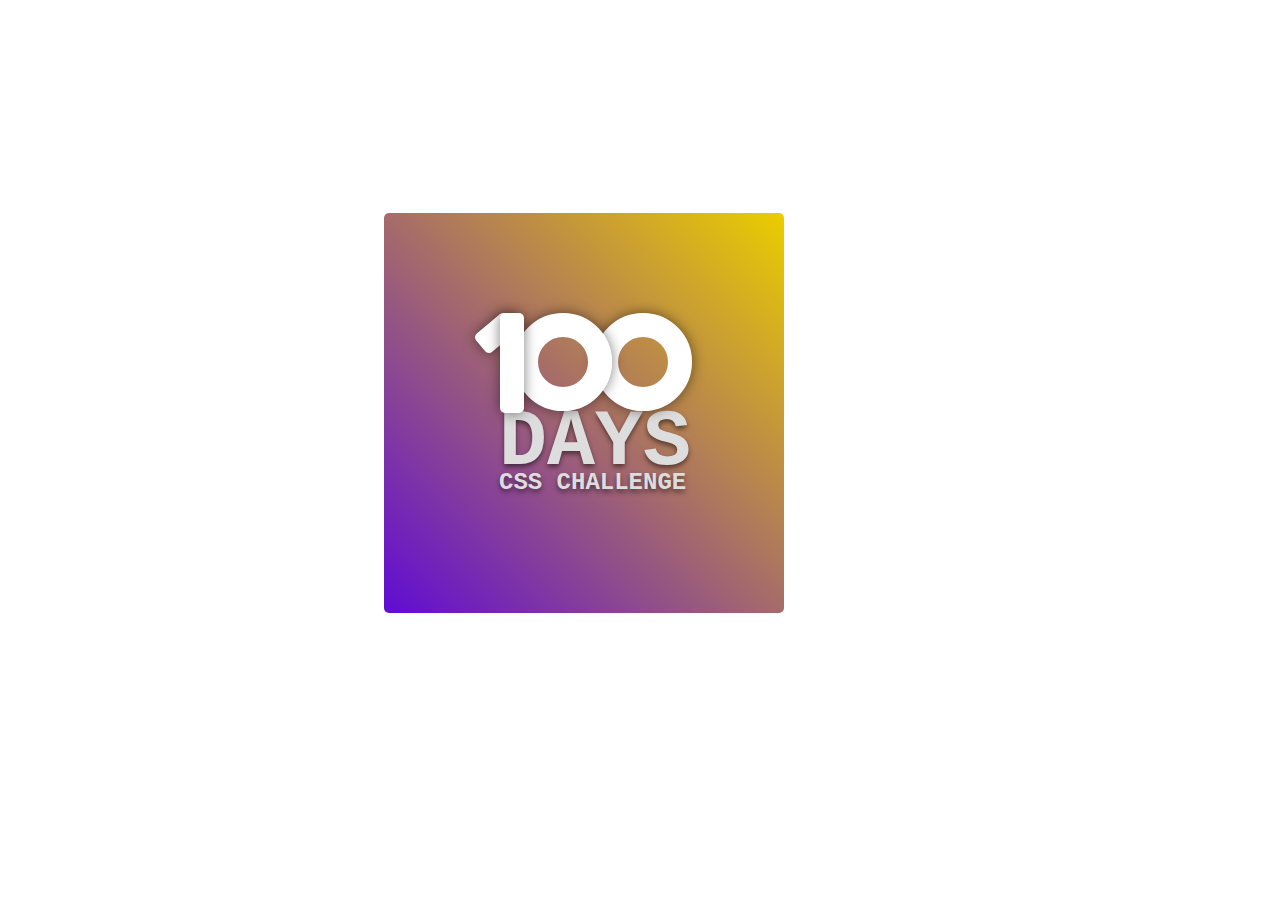
<file: Day#1/index.html>
<!DOCTYPE html>
<html lang="en">
<head>
    <meta charset="UTF-8">
    <meta http-equiv="X-UA-Compatible" content="IE=edge">
    <meta name="viewport" content="width=device-width, initial-scale=1.0">
    <link rel="shortcut icon" href="#" type="image/x-icon">
    <link rel="stylesheet" href="style.css">
    <title>Document</title>
</head>
<body>

    <div class="container__body">
        <div class="frame__container">
            <div class="center__container">
                <div class="numbers__container">
                    <div class="number__numbers One One-1"></div>
                    <div class="number__numbers One One-2"></div>
                    <div class="number__numbers Zero-1"></div>
                    <div class="number__numbers Zero-2"></div>
                </div>
                <span class="text__container big">DAYS</span>
                <span class="text__container small">CSS CHALLENGE</span>
            </div>
        </div>
    </div>

</body>
</html>
</file>
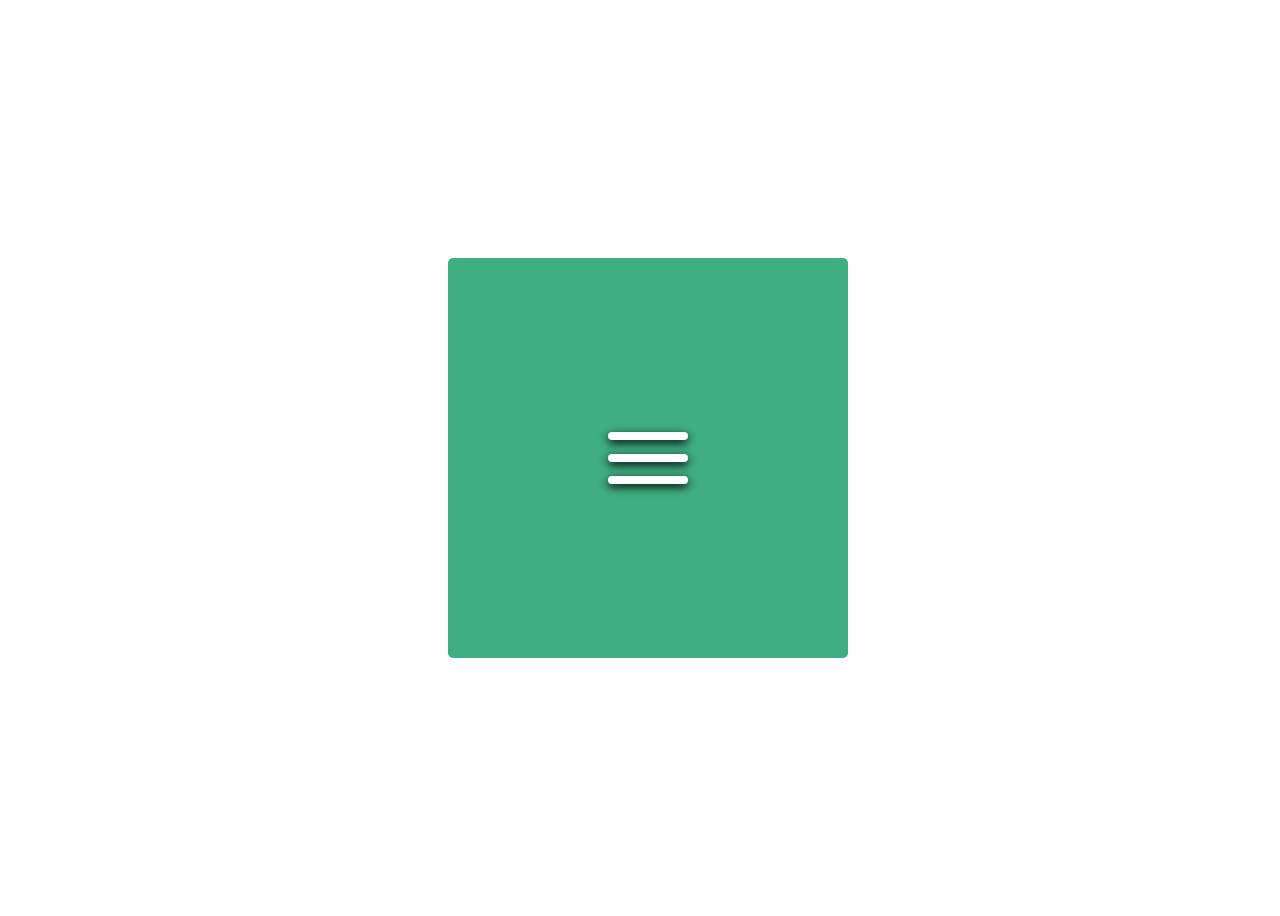
<file: Day#2/index.html>
<!DOCTYPE html>
<html lang="en">
<head>
    <meta charset="UTF-8">
    <meta http-equiv="X-UA-Compatible" content="IE=edge">
    <meta name="viewport" content="width=device-width, initial-scale=1.0">
    <link rel="shortcut icon" href="#" type="image/x-icon">
    <link rel="stylesheet" href="./style.css">
    <title>Document</title>
</head>
<body>

    <div class="container">
        <div class="frame">
            <div class="menu-icon">
                <div class="line"></div>
                <div class="line"></div>
                <div class="line"></div>
            </div>
        </div>
    </div>

    <script src="./scripts.js"></script>
</body>
</html>
</file>
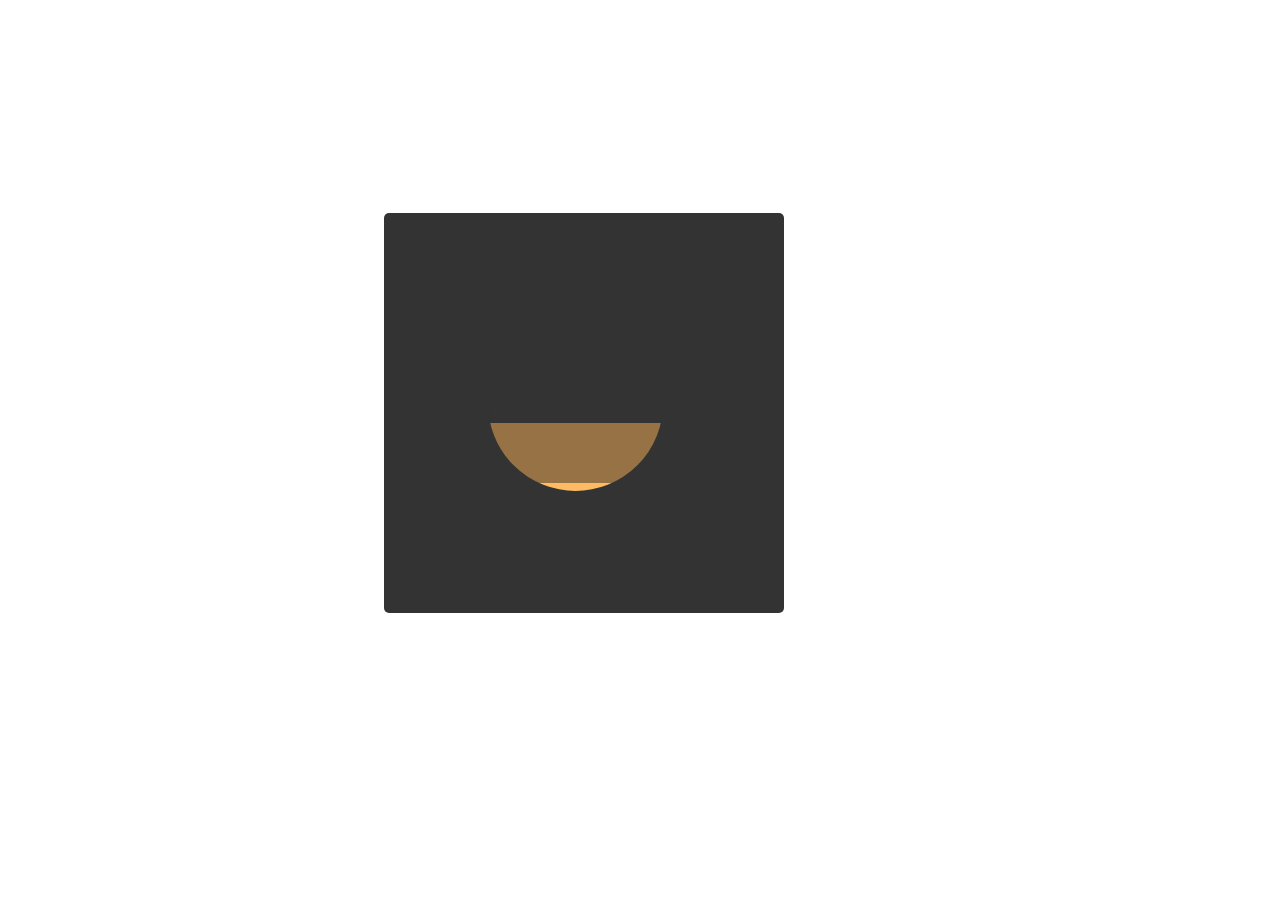
<file: Day#3/index.html>
<!DOCTYPE html>
<html lang="en">
<head>
    <meta charset="UTF-8">
    <meta http-equiv="X-UA-Compatible" content="IE=edge">
    <meta name="viewport" content="width=device-width, initial-scale=1.0">
    <link rel="shortcut icon" href="#" type="image/x-icon">
    <link rel="stylesheet" href="style.css">
    <title>Document</title>
</head>
<body>
    <div class="container__body">
        <div class="frame__container">
            <div class="center__container">
                <div class="circle__center"></div>
                <div class="sun__center"></div>
                <div class="sky__center"></div>
                <div class="mountain__center--right"></div>
                <div class="mountain__center--left"></div>
                <div class="ground__center"></div>
                <div class="shadow__center"></div>
                <div class="overSun__center"></div>
            </div>
        </div>
    </div>
</body>
</html>
</file>
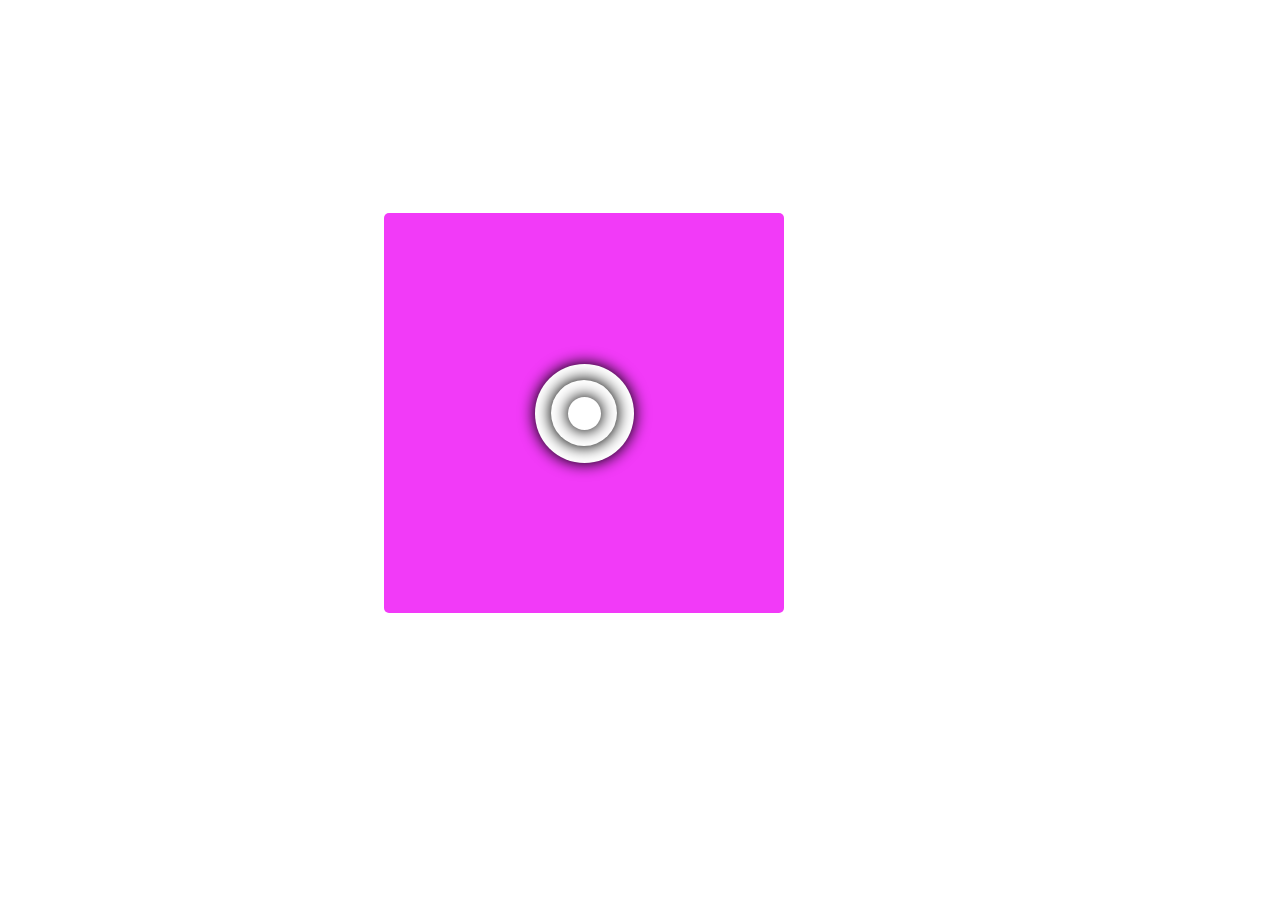
<file: Day#4/index.html>
<!DOCTYPE html>
<html lang="en">
<head>
    <meta charset="UTF-8">
    <meta http-equiv="X-UA-Compatible" content="IE=edge">
    <meta name="viewport" content="width=device-width, initial-scale=1.0">
    <link rel="shortcut icon" href="#" type="image/x-icon">
    <link rel="stylesheet" href="style.css">
    <title>Document</title>
</head>
<body>
    <div class="container__body">
        <div class="frame__container">
            <div class="center__container">
                <div class="circle__center circle__center--out"></div>
                <div class="circle__center circle__center--middle"></div>
                <div class="circle__center circle__center--withing"></div>
            </div>
        </div>
    </div>
</body>
</html>
</file>
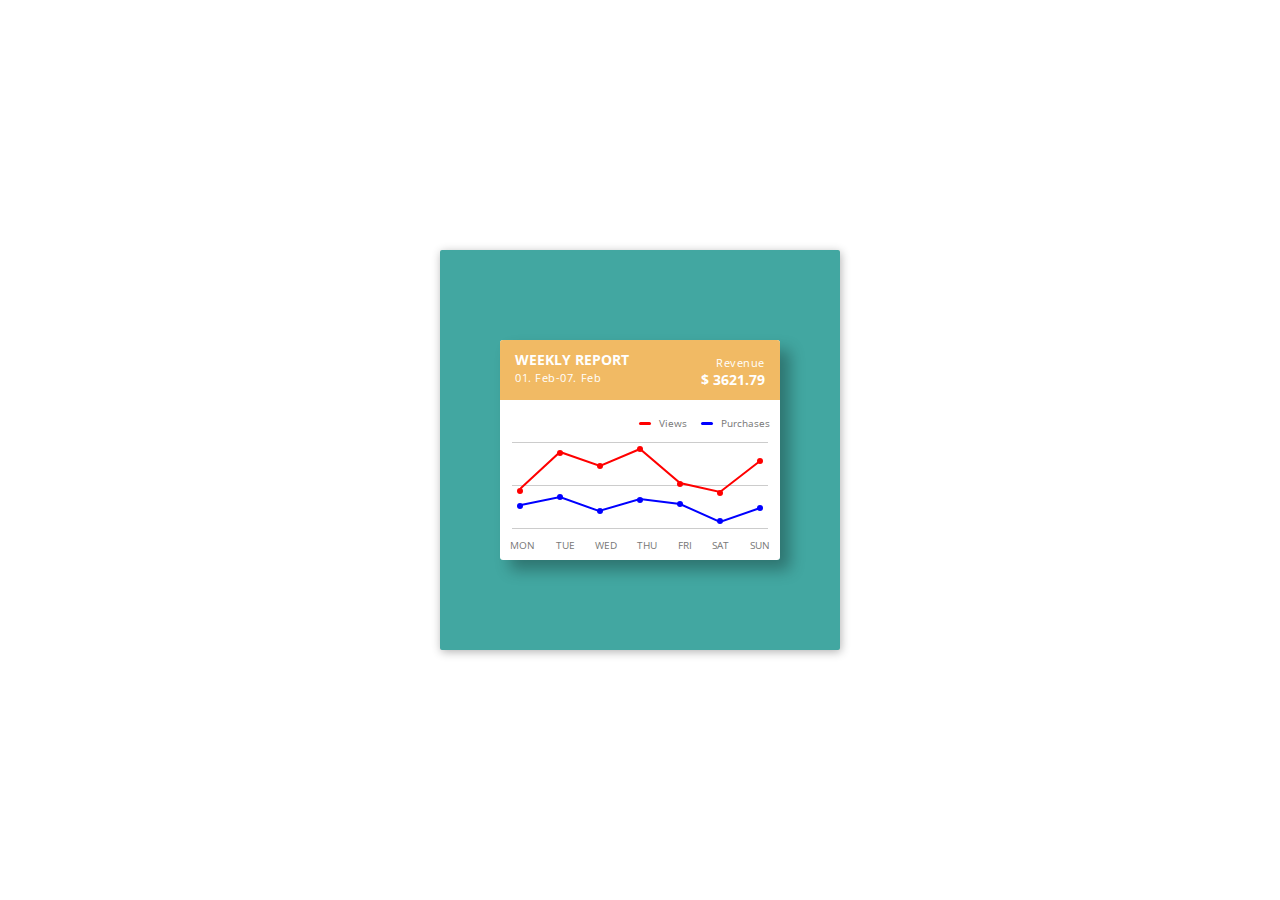
<file: Day#5/index.html>
<!DOCTYPE html>
<html lang="en">
<head>
    <meta charset="UTF-8">
    <meta http-equiv="X-UA-Compatible" content="IE=edge">
    <meta name="viewport" content="width=device-width, initial-scale=1.0">
    <link rel="shortcut icon" href="#" type="image/x-icon">
    <link rel="stylesheet" href="style.css">
    <title>Document</title>
</head>
<body>
    <div class="frame">
        <div class="card">
            <header class="header__card">
                <span class="header__card--title big">WEEKLY REPORT</span>
                <span class="header__card--date small">01. Feb-07. Feb</span>
                <span class="header__card--subtitle small">Revenue</span>
                <span class="header__card--value big">$ 3621.79</span>
            </header>
            <div class="main__card--parameter">
                <span class="red">Views</span>
                <span class="blue">Purchases</span>
            </div>
            <main class="main__card">
                <div class="main__card--line line-1"></div>
                <div class="main__card--line line-2"></div>
                <div class="main__card--line line-3"></div>
                <div class="main__card--graphic">
                    <div class="points">
                        <div class="graphic--red">
                            <svg>
                                <polyline points="9,88 48,52 88,66 128,49 168,83 208,92 248,61"></polyline>    
                            </svg>
                            <div class="point point-1 point-red">
                                <div class="tooltip">458</div>
                            </div>
                            <div class="point point-2 point-red">
                                <div class="tooltip">812</div>
                            </div>
                            <div class="point point-3 point-red">
                                <div class="tooltip">746</div>
                            </div>
                            <div class="point point-4 point-red">
                                <div class="tooltip">877</div>
                            </div>
                            <div class="point point-5 point-red">
                                <div class="tooltip">517</div>
                            </div>
                            <div class="point point-6 point-red">
                                <div class="tooltip">434</div>
                            </div>
                            <div class="point point-7 point-red">
                                <div class="tooltip">768</div>
                            </div>
                        </div>
                        <div class="graphic--blue">
                            <svg>
                                <polyline points="9,105 48,97 87,111 128,99 168,104 208,122 248,108"></polyline>    
                            </svg>
                            <div class="point point-1 point-blue">
                                <div class="tooltip">26</div>
                            </div>
                            <div class="point point-2 point-blue">
                                <div class="tooltip">41</div>
                            </div>
                            <div class="point point-3 point-blue">
                                <div class="tooltip">22</div>
                            </div>
                            <div class="point point-4 point-blue">
                                <div class="tooltip">36</div>
                            </div>
                            <div class="point point-5 point-blue">
                                <div class="tooltip">25</div>
                            </div>
                            <div class="point point-6 point-blue">
                                <div class="tooltip">13</div>
                            </div>
                            <div class="point point-7 point-blue">
                                <div class="tooltip">20</div>
                            </div>
                        </div>
                    </div>
                </div>
                <div class="main__card--graphic-blue"></div>
            </main>
            <footer class="footer__card">
                <span>MON</span>
                <span>TUE</span>
                <span>WED</span>
                <span>THU</span>
                <span>FRI</span>
                <span>SAT</span>
                <span>SUN</span>
            </footer>
        </div>
      </div>
</body>
</html>
</file>
<file: Day#1/style.css>
@import url(https://fonts.googleapis.com/css?family=Open+Sans:700,300);

.container__body {
	width: 90vw;
	height: 90vh;
	display: flex;
    font-family: 'Courier New', Courier, monospace;
	justify-content: center;
	align-items: center;
    overflow: hidden;
}

.frame__container {
    display: flex;
    justify-content: center;
    align-items: center;
    width: 400px;
    height: 400px;
    background: linear-gradient(
        to top right,
        rgba(96, 11, 212, 1) 0%,
        rgba(235, 205, 0, 1) 100%
    );
    border-radius: 5px;
    color: #ddd;
}
  
.center__container {
    width: 200px;
    height: 200px;
}

.numbers__container{
    display: flex;
    position: relative;
    width: 200px;
    height: 100px;
}

.number__numbers{
    position: absolute;
    box-shadow: 0 0 13px 0 rgba(0,0,0,0.5);
}

.One{
    width: 24px;
    background: #fff;
    border-radius: 5px;
    z-index: 10;
}

.One-1{
    height: 40px;
    left: 0;
    transform: rotate(50deg);
}
.One-2{
    height: 100px;
    left: 16px;
}
.Zero-1, .Zero-2{
    width: 50px;
    height: 50px;
    left: 30px;
    border: 24px solid #fff;
    border-radius: 50%;
    z-index: 9;
}
.Zero-2{
    left: 110px;
    z-index: 8;
}
.text__container{
    display: block;
    line-height: 60px;
    font-weight: bold;
    text-shadow: 0 3px 5px rgba(0,0,0,0.5);
}
.big{
    font-size: 80px;
    padding: 0 0 0 15px;
}
.small{
    font-size: 24px;
    line-height: 20px;
    padding: 0 0 0 15px;
    white-space: nowrap;
}
</file>
<file: Day#2/style.css>
:root{
	--space: 14px;
	--height-line: 8px;
	--displacement-first: 22px;
	--displacement-last: -22px;
	--animation-time: 0.5s;
}

.container {
	width: 100vw;
	height: 100vh;
	display: flex;
	justify-content: center;
	align-items: center;
}
.frame {
	display: flex;
	width: 400px;
	height: 400px;
	background: #3faf82;
	border-radius: 5px;
	justify-content: center;
	align-items: center;
}
.menu-icon {
	width: 80px;
	height: 80px;
	cursor: pointer;
}

.line {
	width: 100%;
	height: var(--height-line);
	margin: 14px 0px;
	background: #fff;
	border-radius: 5px;
	box-shadow: 0px 3px 10px #000;
}

/* Animation */

.animate-line-0 {
	animation: animate-line-0 var(--animation-time) normal forwards;
}
.animate-line-1 {
	animation: animate-line-1 var(--animation-time) normal forwards;
}
.animate-line-2 {
	animation: animate-line-2 var(--animation-time) normal forwards;
}

/* Reverse animation */

.animate-line-rev-0 {
	animation: animate-line-rev-0 var(--animation-time) normal forwards;
}
.animate-line-rev-1 {
	animation: animate-line-rev-1 var(--animation-time) normal forwards;
}
.animate-line-rev-2 {
	animation: animate-line-rev-2 var(--animation-time) normal forwards;
}

/* Animation */

@keyframes animate-line-0 {
	0% {
		transform: translateY(0) rotate(0deg);
	}
	50% {
		transform: translateY(var(--displacement-first)) rotate(0deg);
	}
	100%{
		transform: translateY(var(--displacement-first)) rotate(135deg);
	}
}

@keyframes animate-line-1 {
	0%{
		transform: scale(1);
		opacity: 1;
	}
	100%{
		transform: scale(0);
		opacity: 0;
	}
}

@keyframes animate-line-2 {
	0% {
		transform: translateY(0) rotate(0deg);
	}
	50% {
		transform: translateY(var(--displacement-last)) rotate(0deg);
	}

	100% {
		transform: translateY(var(--displacement-last)) rotate(45deg);
	}
}

/* Reverse animation */

@keyframes animate-line-rev-0 {
	0%{
		transform: translateY(var(--displacement-first)) rotate(135deg);
	}
	50%{
		transform: translateY(var(--displacement-first)) rotate(0deg);
	}
	100%{
		transform: translateY(0) rotate(0deg);
	}
}

@keyframes animate-line-rev-1 {
	0%{
		transform: scale(0);
		opacity: 0;
	}
	100%{
		transform: scale(1);
		opacity: 1;
	}
}

@keyframes animate-line-rev-2 {
	0% {
		transform: translateY(var(--displacement-last)) rotate(45deg);
	}
	50% {
		transform: translateY(var(--displacement-last)) rotate(0deg);
	}

	100% {
		transform: translateY(0) rotate(0deg);
	}
}
</file>
<file: Day#3/style.css>
:root{
    --background: #333;
    --sun1: #F6B600;
    --sun2: #F5E000;
    --sky: #59E4F7;
    --skyNight: #0b2124;
    --ground: #fdbb63;
    --groundShadow: #967244;
    --shadow1: #eee;
    --shadow2: #ddd;
    --shadow3: #aaa;

    --timeAnimation: cubic-bezier(0.5,0,0.5,1);
}
.container__body {
	width: 90vw;
	height: 90vh;
	display: flex;
    font-family: 'Courier New', Courier, monospace;
	justify-content: center;
	align-items: center;
    overflow: hidden;
}

.frame__container {
    display: flex;
    justify-content: center;
    align-items: center;
    width: 400px;
    height: 400px;
    background: var(--background);
    border-radius: 5px;
}
.center__container {
    position: absolute;
    width: 200px;
    height: 200px;
    animation: shadow_center 4s var(--timeAnimation) infinite;
}
.circle__center {
    position: relative;
    clip-path: circle(90px at 90px 90px);
    width: 200px;
    height: 200px;
    border-radius: 50%;
}
.sky__center{
    position: absolute;
    clip-path: circle(90px at 90px 90px);
    top: 0;
    width: 200px;
    height: 200px;
    z-index: 0;
    border-radius: 50%;
    animation: sky_time 4s var(--timeAnimation) infinite;
}
.sun__center{
    position: absolute;
    width: 35px;
    height: 35px;
    top: 10px;
    left: 75px;
    border-radius: 50%;
    z-index: 2;
    transform-origin: 50% 370%;
    animation: move_sun 4s var(--timeAnimation) infinite;
}
.mountain__center--right{
    position: absolute;
    top: 50px;
    left: 35px;
    width: 120px;
    height: 60px; 
    z-index: 2;
    clip-path: polygon(0% 100%, 72% 100%, 50% 0%);
    animation: mountain_shadow_right 4s var(--timeAnimation) infinite;
}
.mountain__center--left{
    position: absolute;
    top: 50px;
    left: 35px;
    width: 120px;
    height: 60px; 
    z-index: 2;
    clip-path: polygon(70% 100%, 100% 100%, 50% 0%);
    animation: mountain_shadow_left 4s var(--timeAnimation) infinite;
}
.ground__center{
    position: absolute;
    top: 110px;
    width: 200px;
    height: 70px;
    background: var(--ground);
    z-index: 3;
}
.shadow__center{
    position: absolute;
    top: 0;
    width: 200px;
    height: 60px;
    top: 110px;
    left: -10px;
    z-index: 4;
    background: var(--groundShadow);
    animation: shadow_floor 4s var(--timeAnimation) infinite;
}
.overSun__center{
    position: absolute;
    width: 175px;
    height: 175px;
    top: -55px;
    left: -54px;
    z-index: 5;
    border: 58px solid var(--background);
    border-radius: 50%;
}
@keyframes sky_time{
    0%{
        background: var(--skyNight);
    }
    33%{
        background: var(--sky);
    }
    66%{
        background: var(--sky);
    }
    100%{
        background: var(--skyNight);
    }
}
@keyframes move_sun{
    0%{
        background: var(--sun1);
        transform: rotate(-70deg);
    }
    33%{
        background: var(--sun2);
        transform: rotate(-30deg);
    }
    100%{
        background: var(--sun1);
        transform: rotate(70deg);
    }
}
@keyframes mountain_shadow_right{
    0%{
        background: var(--shadow1);
    }
    40%{
        background: var(--shadow2);
    }
    100%{
        background: var(--shadow3);
    }
}
@keyframes mountain_shadow_left{
    0%{
        background: var(--shadow3);
    }
    70%{
        background: var(--shadow2);
    }
    100%{
        background: var(--shadow1)
    }
}
@keyframes shadow_floor{
    0%{
        clip-path: polygon(100% 0, 24% 0, 82% 0);
    }
    45%{
        clip-path: polygon(80% 40%, 24% 0, 82% 0);
    }
    75%{
        clip-path: polygon(0 40%, 24% 0, 82% 0);
    }
    100%{
        clip-path: polygon(0 0, 24% 0, 82% 0);
    }
}
@keyframes shadow_center{
    0%{
        opacity: 0
    }
    33%{
        opacity: 0.8;
    }
    50%{
        opacity: 1;
    }
    66%{
        opacity: 0.8;
    }
    100%{
        opacity: 0;
    }
}
</file>
<file: Day#4/style.css>
:root{
    --background: rgb(242, 58, 248);
}
.container__body {
	width: 90vw;
	height: 90vh;
	display: flex;
    font-family: 'Courier New', Courier, monospace;
	justify-content: center;
	align-items: center;
    overflow: hidden;
}
.frame__container {
    display: flex;
    justify-content: center;
    align-items: center;
    width: 400px;
    height: 400px;
    background: var(--background);
    border-radius: 5px;
}
.center__container {
    position: absolute;
    display: flex;
    justify-content:center;
    align-items:center;
    width: 200px;
    height: 200px;
}
.circle__center{
    position: absolute;
    border-radius: 50%;
    background: #fff;
    box-shadow: 0 0 15px 1px #000;
}
.circle__center--out{ 
    width: 99px;
    height: 99px;
    z-index: 1;
    animation: circle_sizing_out 4s cubic-bezier(.22,.88,.51,1) infinite alternate;
}
.circle__center--middle{ 
    width: 66px;
    height: 66px;
    z-index: 2;
    animation: circle_sizing_middle 4s cubic-bezier(.22,.88,.51,1) infinite alternate;
}
.circle__center--withing{ 
    width: 33px;
    height: 33px;
    border-radius: 50%;
    z-index: 3;
    animation: circle_sizing_withing 4s cubic-bezier(.22,.88,.51,1) infinite alternate;
}
@keyframes circle_sizing_out{
    0%,30%{
        transform: scale(0);
    }
    100%{
        transform: scale(1);
    }
}
@keyframes circle_sizing_middle{
    0%,50%{
        transform: scale(0);
    }
    100%{
        transform: scale(1);
    }
}
@keyframes circle_sizing_withing{
    0%,70%{
        transform: scale(0);
    }
    100%{
        transform: scale(1);
    }
}
</file>
<file: Day#5/style.css>
@import url(https://fonts.googleapis.com/css?family=Open+Sans:700,300);
.frame {
  position: absolute;
  top: 50%;
  left: 50%;
  width: 400px;
  height: 400px;
  margin-top: -200px;
  margin-left: -200px;
  border-radius: 2px;
  box-shadow: 1px 2px 10px 0px rgba(0, 0, 0, 0.3);
  background: #42A7A1;
  font-family: "Open Sans", Helvetica, sans-serif;
  color: #fff;
  -webkit-font-smoothing: antialiased;
  -moz-osx-font-smoothing: grayscale;
}

.card {
  position: absolute;
  top: 90px;
  left: 60px;
  height: 220px;
  width: 280px;
  background: #fff;
  border-radius: 3px;
  box-shadow: 10px 10px 15px 0 rgba(0, 0, 0, 0.3);
  overflow: hidden;
}
.card .header__card {
  width: 100%;
  height: 60px;
  position: absolute;
  top: 0;
  background-color: #F1BA64;
}
.card .header__card .big {
  position: absolute;
  font-size: 14px;
  font-weight: bold;
}
.card .header__card .small {
  position: absolute;
  font-size: 11px;
  letter-spacing: 0.05em;
}
.card .header__card .header__card--title {
  top: 10px;
  left: 15px;
}
.card .header__card .header__card--date {
  top: 30px;
  left: 15px;
}
.card .header__card .header__card--subtitle {
  top: 15px;
  right: 15px;
}
.card .header__card .header__card--value {
  top: 30px;
  right: 15px;
}
.card .main__card--parameter {
  position: absolute;
  padding: 10px 0 14px 0;
  top: 60px;
  right: 0;
}
.card .main__card--parameter span {
  position: relative;
  font-size: 10px;
  color: #777;
  padding: 0 10px 0 20px;
}
.card .main__card--parameter span:before {
  position: absolute;
  left: 0;
  top: 6px;
  content: "";
  width: 12px;
  height: 3px;
  border-radius: 3px;
}
.card .main__card--parameter .red:before {
  background: red;
}
.card .main__card--parameter .blue:before {
  background: blue;
}
.card .main__card {
  width: 100%;
  height: 130px;
  position: relative;
}
.card .main__card .main__card--line {
  width: 256px;
  height: 42px;
  position: absolute;
  margin: 0 12px;
  border-bottom: 1px solid #ccc;
}
.card .main__card .line-1 {
  top: 60px;
}
.card .main__card .line-2 {
  top: 103px;
}
.card .main__card .line-3 {
  top: 146px;
}
.card .main__card--graphic {
  position: absolute;
  top: 60px;
  width: 256px;
  height: 130px;
  margin: 0 12px;
}
.card .main__card--graphic .points {
  position: relative;
}
.card .main__card--graphic .points svg {
  position: absolute;
}
.card .main__card--graphic .points svg polyline {
  fill: none;
  stroke-width: 2;
  stroke-linecap: round;
}
.card .main__card--graphic .points .point {
  position: absolute;
  width: 6px;
  height: 6px;
  border-radius: 50%;
  z-index: 10;
  cursor: pointer;
}
.card .main__card--graphic .points .point .tooltip {
  position: absolute;
  bottom: 12px;
  left: 50%;
  transform: translate(-50%, 20px) scale(0);
  font-size: 11px;
  padding: 4px 4px;
  visibility: hidden;
  opacity: 0;
  border-radius: 3px;
  transition: transform 0.4s ease-out, opacity 0.4s ease-out;
}
.card .main__card--graphic .points .point .tooltip:after {
  position: absolute;
  display: block;
  content: "";
  height: 6px;
  width: 6px;
  left: 50%;
  bottom: -3px;
  margin: 0 0 0 -3px;
  transform: rotate(45deg);
}
.card .main__card--graphic .points .point:hover .tooltip {
  visibility: visible;
  opacity: 1;
  transform: translate(-50%, 0) scale(1);
}
.card .main__card--graphic .points .point-red {
  background-color: #f00;
}
.card .main__card--graphic .points .point-red .tooltip {
  background-color: #f00;
}
.card .main__card--graphic .points .point-red .tooltip:after {
  background-color: #f00;
}
.card .main__card--graphic .points .point-blue {
  background-color: #00f;
}
.card .main__card--graphic .points .point-blue .tooltip {
  background-color: #00f;
}
.card .main__card--graphic .points .point-blue .tooltip:after {
  background-color: #00f;
}
.card .main__card--graphic .points .graphic--red polyline {
  stroke: #f00;
}
.card .main__card--graphic .points .graphic--red .point-1 {
  top: 88px;
  left: 5px;
}
.card .main__card--graphic .points .graphic--red .point-2 {
  top: 50px;
  left: 45px;
}
.card .main__card--graphic .points .graphic--red .point-3 {
  top: 63px;
  left: 85px;
}
.card .main__card--graphic .points .graphic--red .point-4 {
  top: 46px;
  left: 125px;
}
.card .main__card--graphic .points .graphic--red .point-5 {
  top: 81px;
  left: 165px;
}
.card .main__card--graphic .points .graphic--red .point-6 {
  top: 90px;
  left: 205px;
}
.card .main__card--graphic .points .graphic--red .point-7 {
  top: 58px;
  left: 245px;
}
.card .main__card--graphic .points .graphic--blue polyline {
  stroke: #00f;
}
.card .main__card--graphic .points .graphic--blue .point-1 {
  top: 103px;
  left: 5px;
}
.card .main__card--graphic .points .graphic--blue .point-2 {
  top: 94px;
  left: 45px;
}
.card .main__card--graphic .points .graphic--blue .point-3 {
  top: 108px;
  left: 85px;
}
.card .main__card--graphic .points .graphic--blue .point-4 {
  top: 97px;
  left: 125px;
}
.card .main__card--graphic .points .graphic--blue .point-5 {
  top: 101px;
  left: 165px;
}
.card .main__card--graphic .points .graphic--blue .point-6 {
  top: 118px;
  left: 205px;
}
.card .main__card--graphic .points .graphic--blue .point-7 {
  top: 105px;
  left: 245px;
}
.card .footer__card {
  width: 100%;
  height: 30px;
  position: absolute;
  bottom: 0;
  color: #777;
  font-size: 10px;
  display: flex;
  justify-content: space-around;
  align-items: center;
}

/*# sourceMappingURL=style.css.map */
</file>
